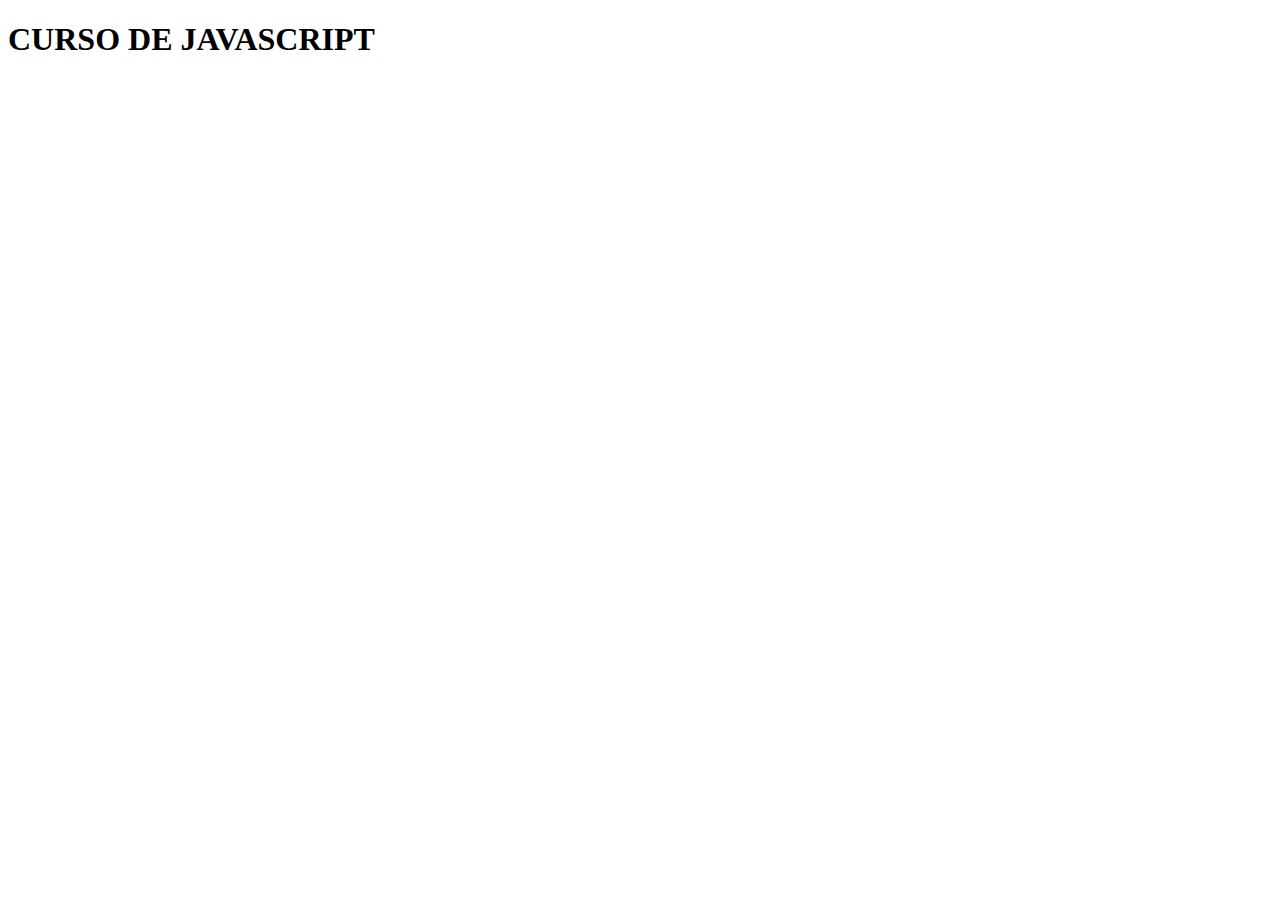
<file: 1 primera clase/index.html>
<!DOCTYPE html>
<html lang="en" dir="ltr">
    <head>
        <meta charset="utf-8">
        <title>MI PRIMERA VEZ CON JS</title>
    </head>
    <body>
        <h1>CURSO DE JAVASCRIPT</h1>
        <script src="alert.js"></script>
    </body>
</html>
</file>
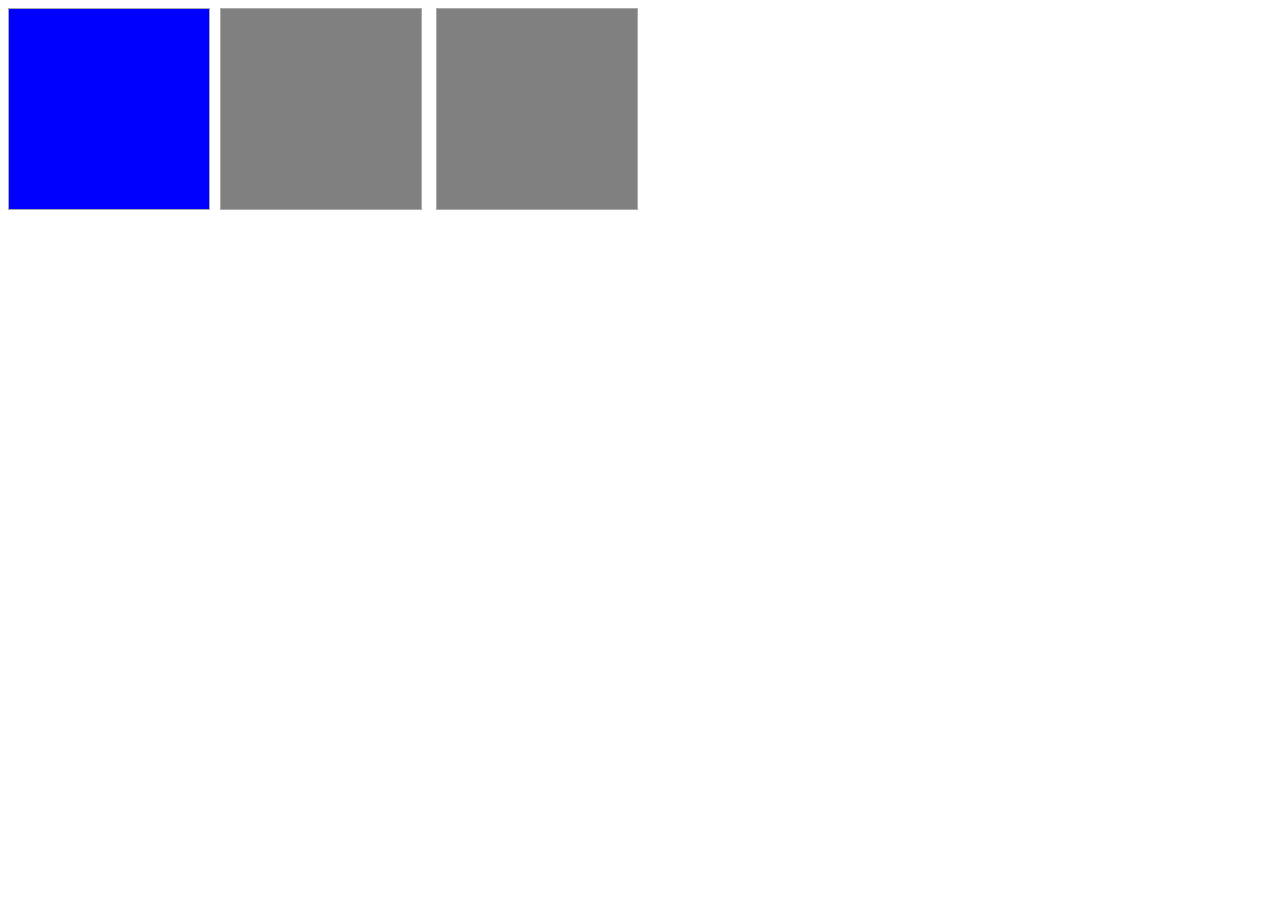
<file: 10 decima clase/acceso.html>
<!DOCTYPE html>
<html lang="en" dir="ltr">
    <head>
        <meta charset="utf-8">
        <title>Atributos DOM</title>
        <link rel="stylesheet" href="accesoEstilos.css">
    </head>
    <body>
        <section id="contenedor">
            <div class="">

            </div>
            <div class="">

            </div>

        </section>
    </body>
    <script src="accesojs.js" charset="utf-8"></script>
</html>
</file>
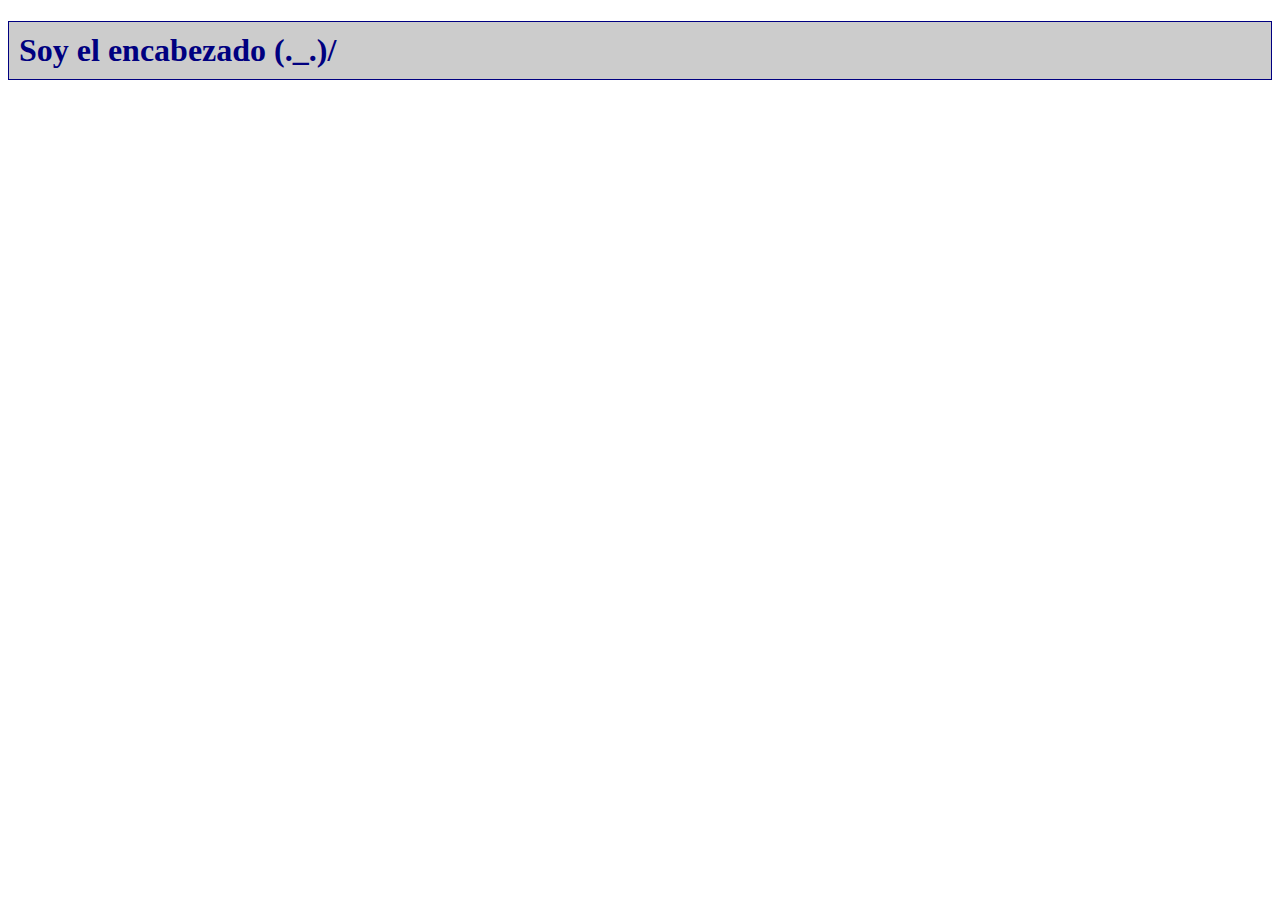
<file: 11 once clase/modEstilosElem.html>
<!DOCTYPE html>
<html lang="en" dir="ltr">
    <head>
        <meta charset="utf-8">
        <title>Modificacion de estilos de los elementos</title>
        <link rel="stylesheet" href="modEstElemt.css">
    </head>
    <body>
        <h1 class="titulo tituloGrande" id="encabezado">Soy el encabezado (._.)/</h1>
    </body>
    <script src="modElemJS.js" charset="utf-8"></script>
</html>
</file>
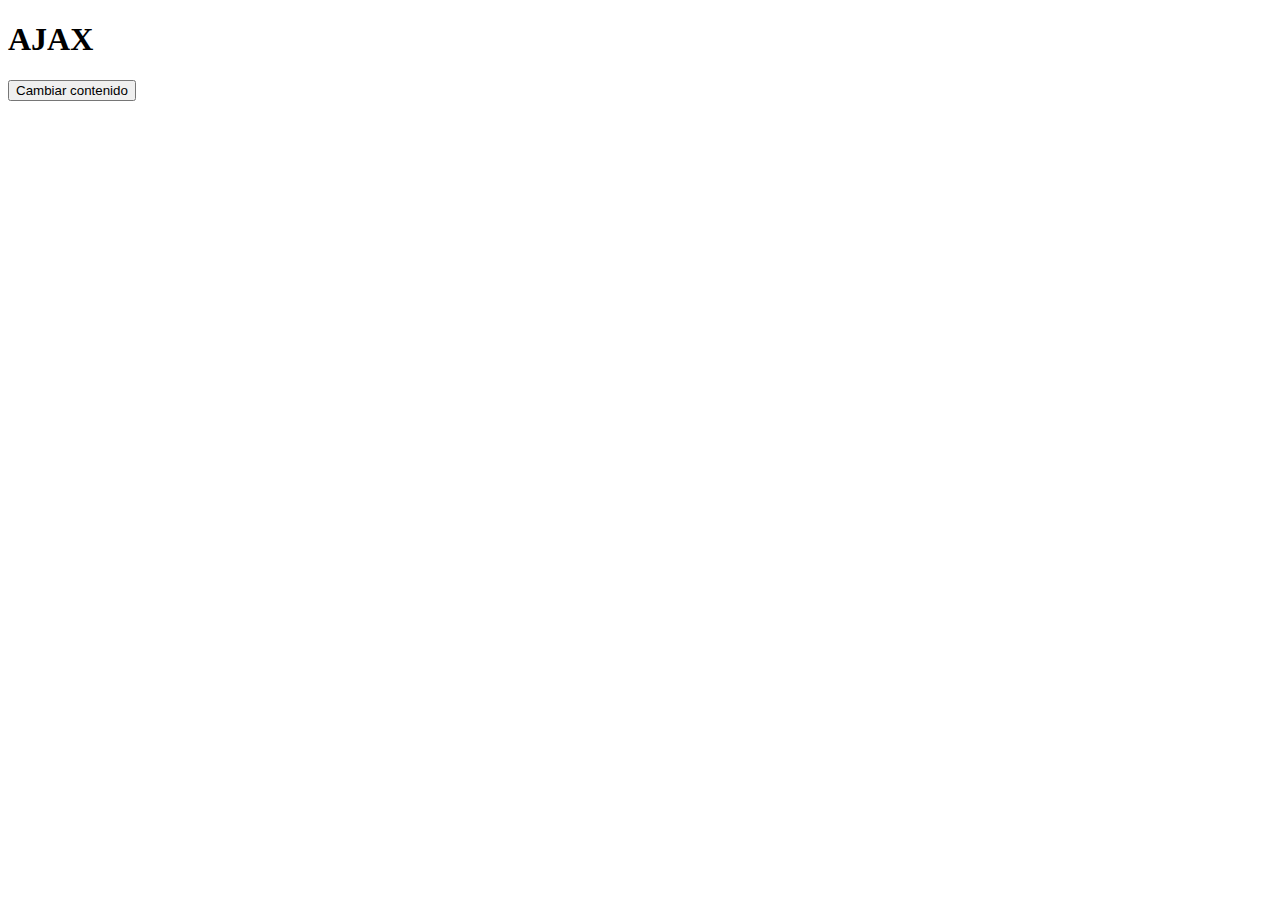
<file: 12 doce clase/peticionAjax.html>
<!DOCTYPE html>
<html lang="en" dir="ltr">
    <head>
        <meta charset="utf-8">
        <title>AJAX</title>
    </head>
    <body>
    <div id="texto">
        <h1>AJAX</h1>
        <button type="button" id="cambiarContenido">Cambiar contenido</button>
    </div>
    </body>
    <script src="procesoPeticionAJ.js" charset="utf-8"></script>
</html>
</file>
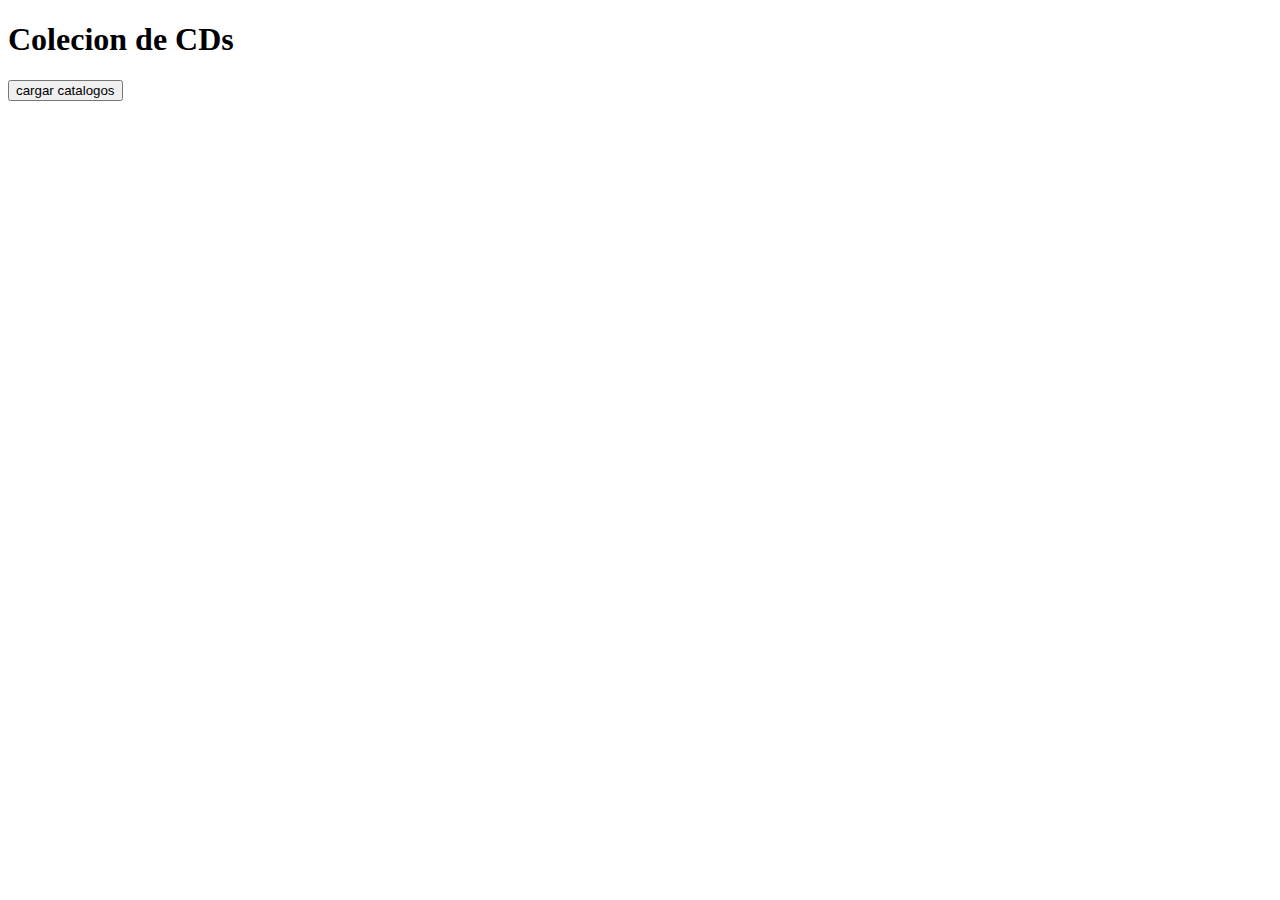
<file: 13 trece clase/aprendiendoAjax.html>
<!DOCTYPE html>
<html lang="en" dir="ltr">
    <head>
        <meta charset="utf-8">
        <title>APRENDIENDO AJAX</title>
        <link rel="stylesheet" href="estilos.css">
    </head>
    <body>
        <div id="coleccion">
            <h1>Colecion de CDs</h1>
            <button type="button" id="cargarCatalogo">cargar catalogos</button>
            <table id="demo">

            </table>

        </div>
    </body>
    <script src="procesoAjax.js" charset="utf-8"></script>
</html>
</file>
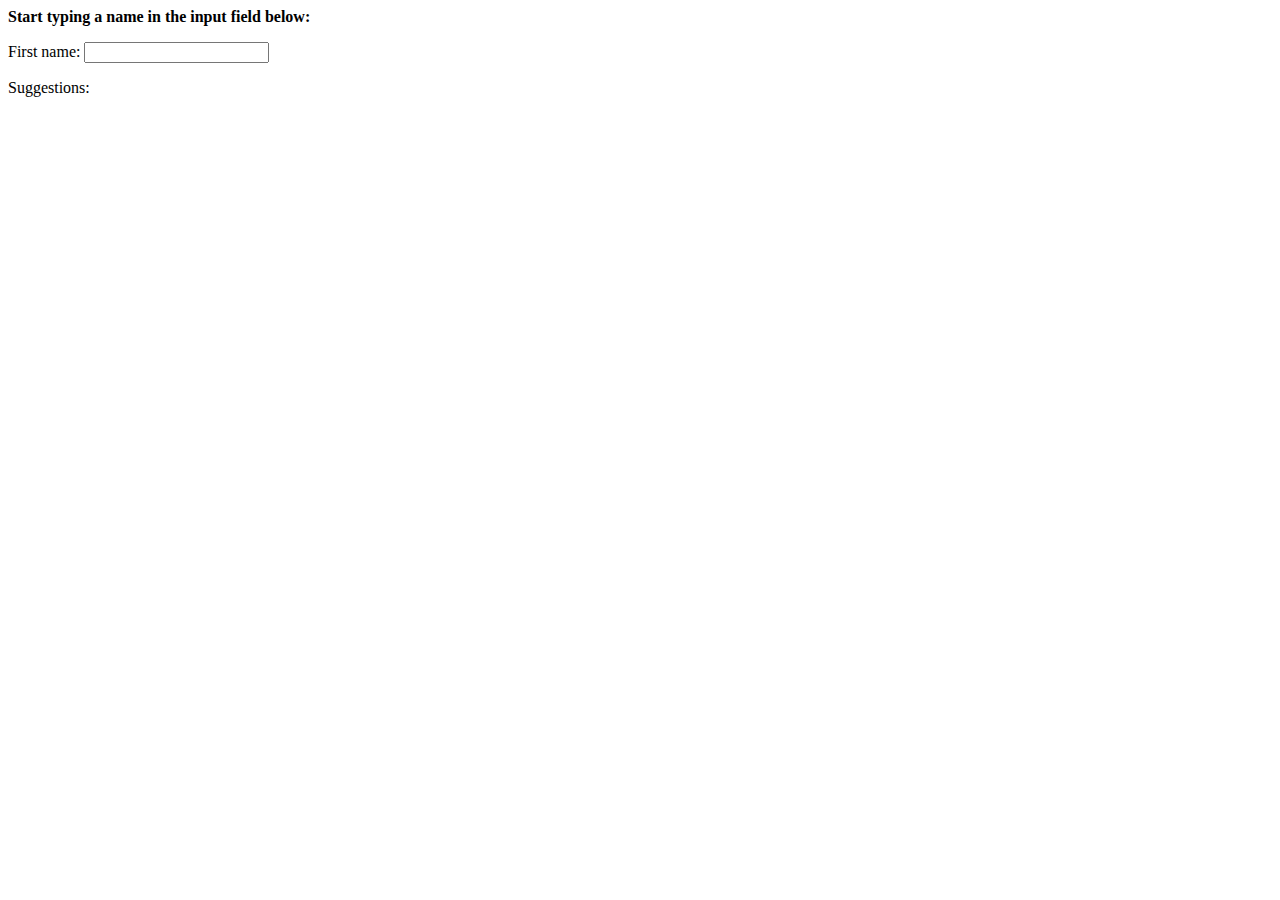
<file: 14 catorce clase/ejemPhp.html>
<html>
<head>
</head>
<body>
<p><b>Start typing a name in the input field below:</b></p>
<form>
First name: <input type="text" onkeyup="showHint(this.value)">
</form>
<p>Suggestions: <span id="txtHint"></span></p>
</body>
<script src="proceosAjax.js" charset="utf-8"></script>
</html>
</file>
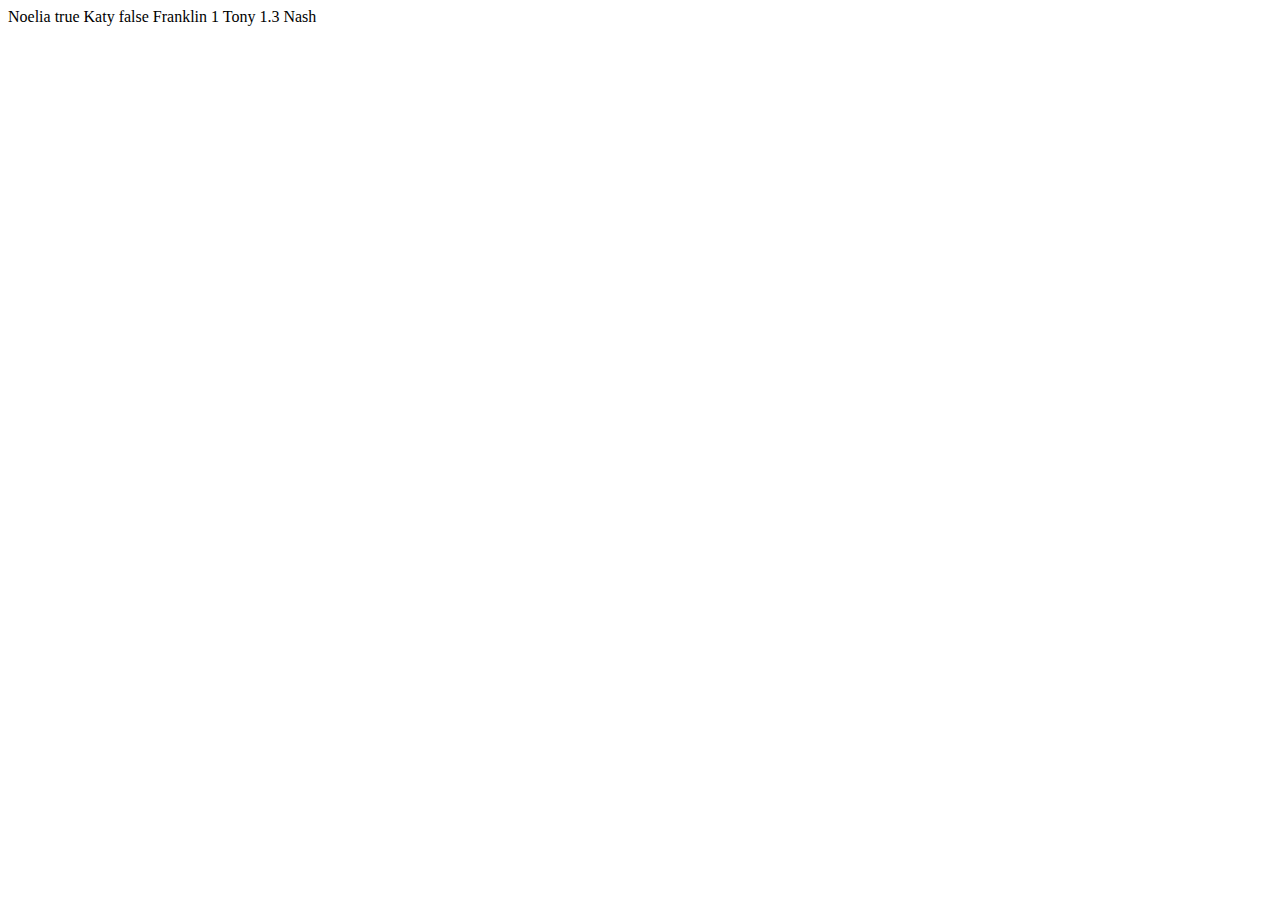
<file: 3 tercera clase/tiposVariables.html>
<!DOCTYPE html>
<html lang="en" dir="ltr">
    <head>
        <meta charset="utf-8">
        <title>tipos de variables y arreglos</title>
    </head>
    <body>
        <script type="text/javascript">
            var amigos=["Noelia",true,"Katy",false,"Franklin",1,"Tony",1.3,"Nash"];
            for (var i = 0; i < amigos.length; i++) {
            document.write(amigos[i]+"     ");
            }

        </script>
    </body>
</html>
</file>
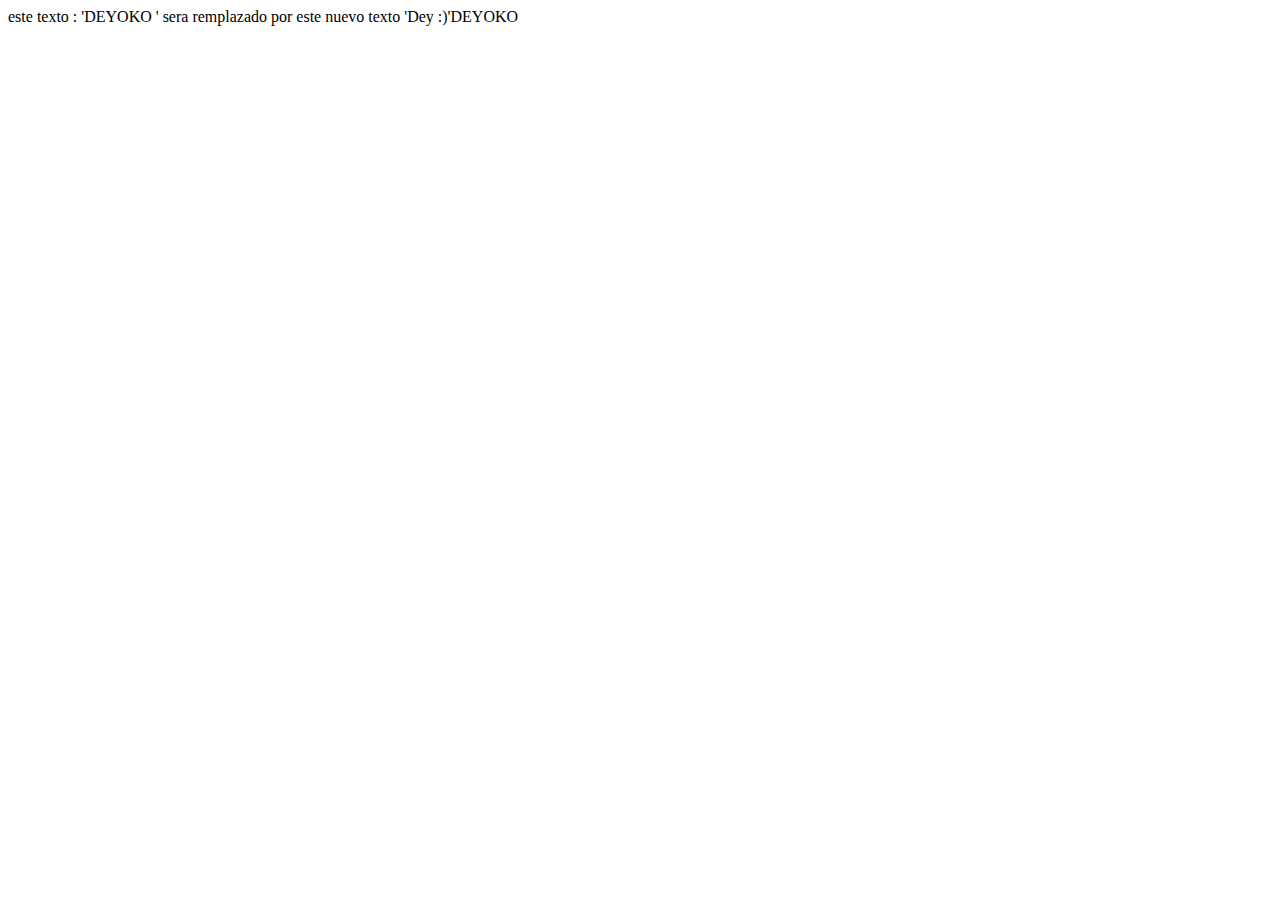
<file: 4 cuarto clase/metodos&propiedades.html>
<!DOCTYPE html>
<html lang="en" dir="ltr">
    <head>
        <meta charset="utf-8">
        <title></title>
    </head>
    <body>
        <script src="javas.js" charset="utf-8"></script>
    </body>
</html>
</file>
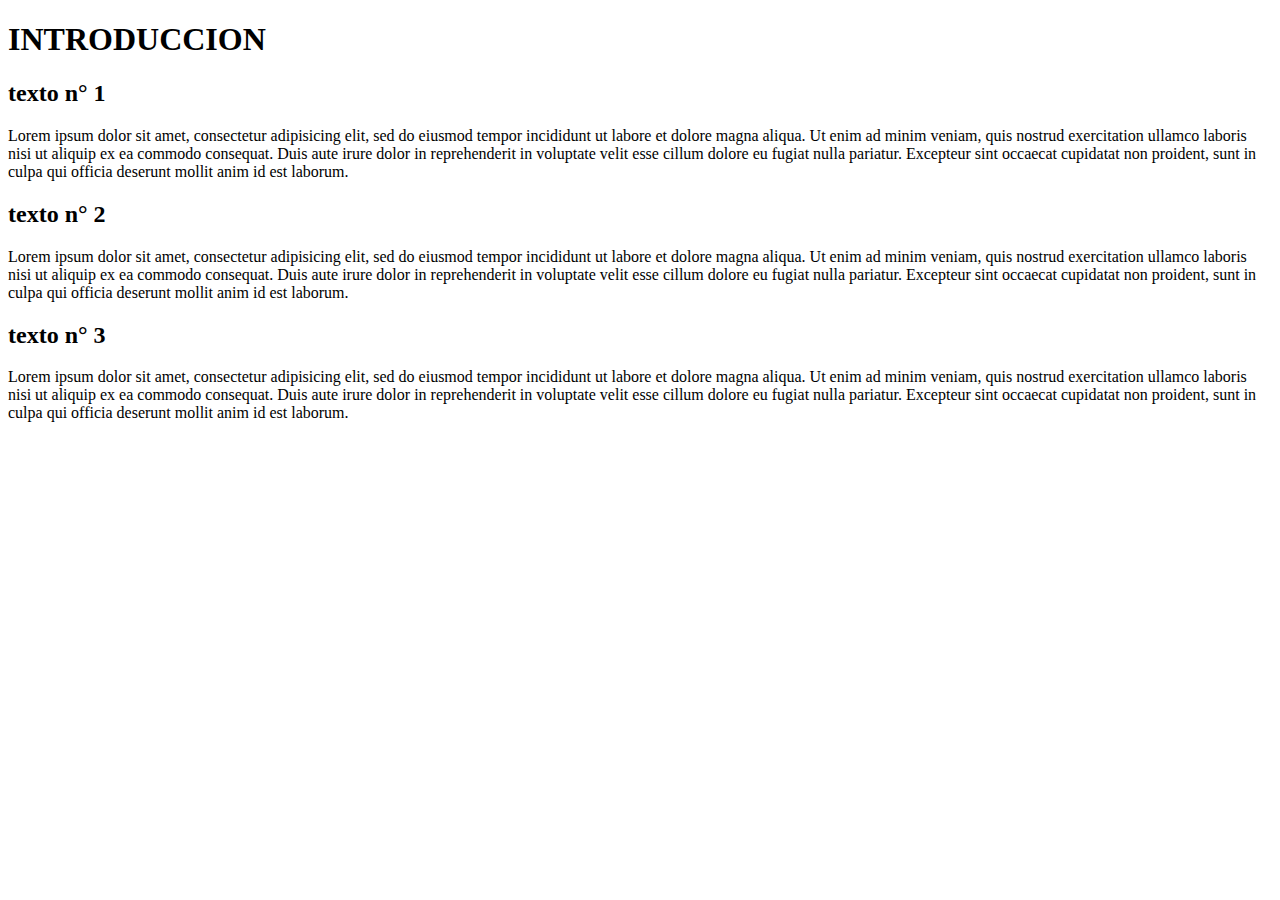
<file: 5 quinto/introDom.html>
<!DOCTYPE html>
<html lang="en" dir="ltr">
    <head>
        <meta charset="utf-8">
        <title>introduccion DOM ></title>
        <h1>INTRODUCCION</h1>
    </head>
    <body>
        <h2 id="texto1">texto n° 1</h2><p>Lorem ipsum dolor sit amet, consectetur adipisicing elit, sed do eiusmod tempor incididunt ut labore et dolore magna aliqua. Ut enim ad minim veniam, quis nostrud exercitation ullamco laboris nisi ut aliquip ex ea commodo consequat. Duis aute irure dolor in reprehenderit in voluptate velit esse cillum dolore eu fugiat nulla pariatur. Excepteur sint occaecat cupidatat non proident, sunt in culpa qui officia deserunt mollit anim id est laborum.</p>
        <h2 id="texto2">texto n° 2</h2><p>Lorem ipsum dolor sit amet, consectetur adipisicing elit, sed do eiusmod tempor incididunt ut labore et dolore magna aliqua. Ut enim ad minim veniam, quis nostrud exercitation ullamco laboris nisi ut aliquip ex ea commodo consequat. Duis aute irure dolor in reprehenderit in voluptate velit esse cillum dolore eu fugiat nulla pariatur. Excepteur sint occaecat cupidatat non proident, sunt in culpa qui officia deserunt mollit anim id est laborum.</p>
        <h2 id="texto3">texto n° 3</h2><p>Lorem ipsum dolor sit amet, consectetur adipisicing elit, sed do eiusmod tempor incididunt ut labore et dolore magna aliqua. Ut enim ad minim veniam, quis nostrud exercitation ullamco laboris nisi ut aliquip ex ea commodo consequat. Duis aute irure dolor in reprehenderit in voluptate velit esse cillum dolore eu fugiat nulla pariatur. Excepteur sint occaecat cupidatat non proident, sunt in culpa qui officia deserunt mollit anim id est laborum.</p>
        <script src="introD.js" charset="utf-8"></script>
    </body>
</html>
</file>
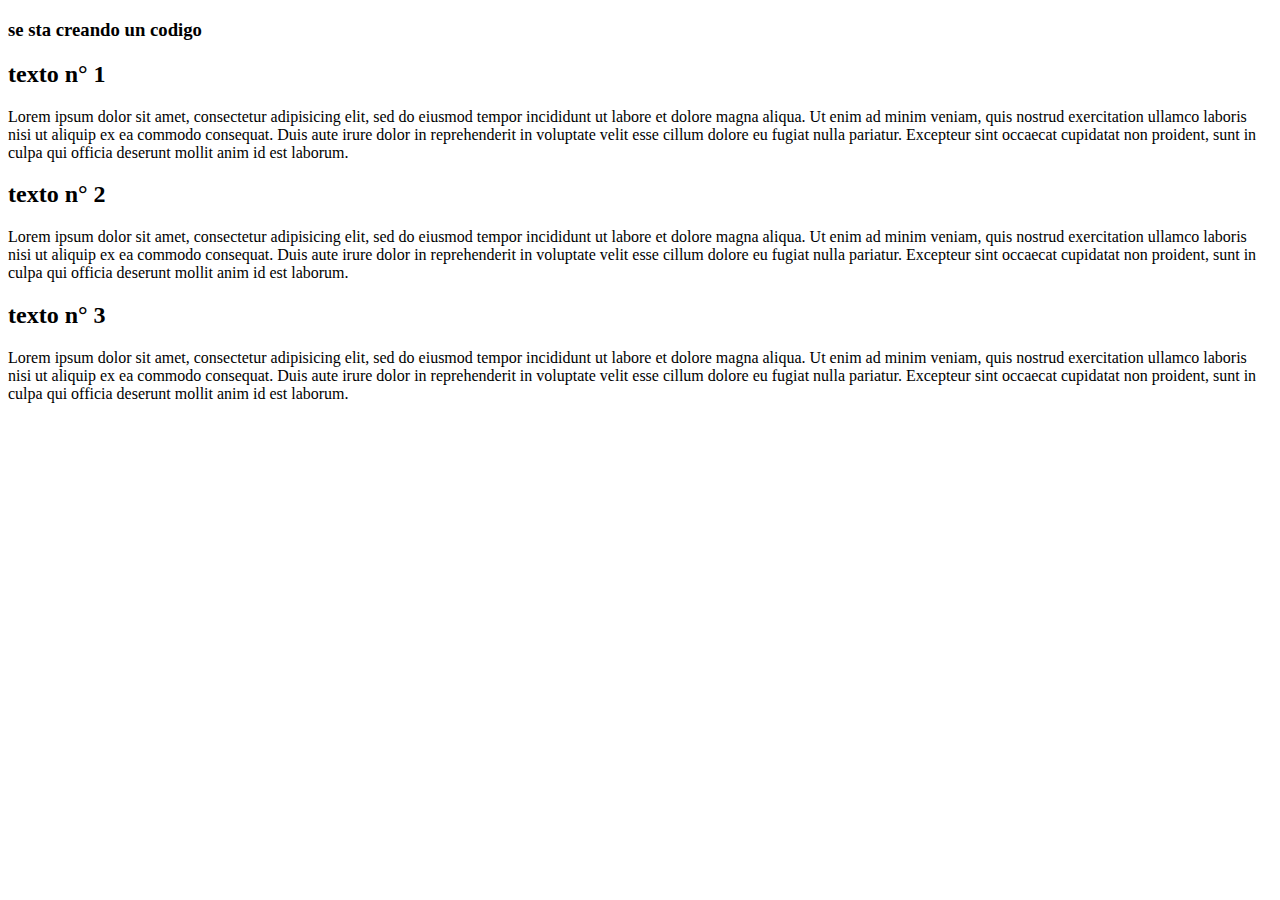
<file: 6 sexta clase/crearNodo.html>
<!DOCTYPE html>
<html lang="en" dir="ltr">
    <head>
        <meta charset="utf-8">
        <title></title>
    </head>
    <body>
        <div id="subtitle">

        </div>
        <h2 id="texto1">texto n° 1</h2><p>Lorem ipsum dolor sit amet, consectetur adipisicing elit, sed do eiusmod tempor incididunt ut labore et dolore magna aliqua. Ut enim ad minim veniam, quis nostrud exercitation ullamco laboris nisi ut aliquip ex ea commodo consequat. Duis aute irure dolor in reprehenderit in voluptate velit esse cillum dolore eu fugiat nulla pariatur. Excepteur sint occaecat cupidatat non proident, sunt in culpa qui officia deserunt mollit anim id est laborum.</p>
        <h2 id="texto2">texto n° 2</h2><p>Lorem ipsum dolor sit amet, consectetur adipisicing elit, sed do eiusmod tempor incididunt ut labore et dolore magna aliqua. Ut enim ad minim veniam, quis nostrud exercitation ullamco laboris nisi ut aliquip ex ea commodo consequat. Duis aute irure dolor in reprehenderit in voluptate velit esse cillum dolore eu fugiat nulla pariatur. Excepteur sint occaecat cupidatat non proident, sunt in culpa qui officia deserunt mollit anim id est laborum.</p>
        <h2 id="texto3">texto n° 3</h2><p>Lorem ipsum dolor sit amet, consectetur adipisicing elit, sed do eiusmod tempor incididunt ut labore et dolore magna aliqua. Ut enim ad minim veniam, quis nostrud exercitation ullamco laboris nisi ut aliquip ex ea commodo consequat. Duis aute irure dolor in reprehenderit in voluptate velit esse cillum dolore eu fugiat nulla pariatur. Excepteur sint occaecat cupidatat non proident, sunt in culpa qui officia deserunt mollit anim id est laborum.</p>
        <script src="procesos.js" charset="utf-8"></script>
    </body>
</html>
</file>
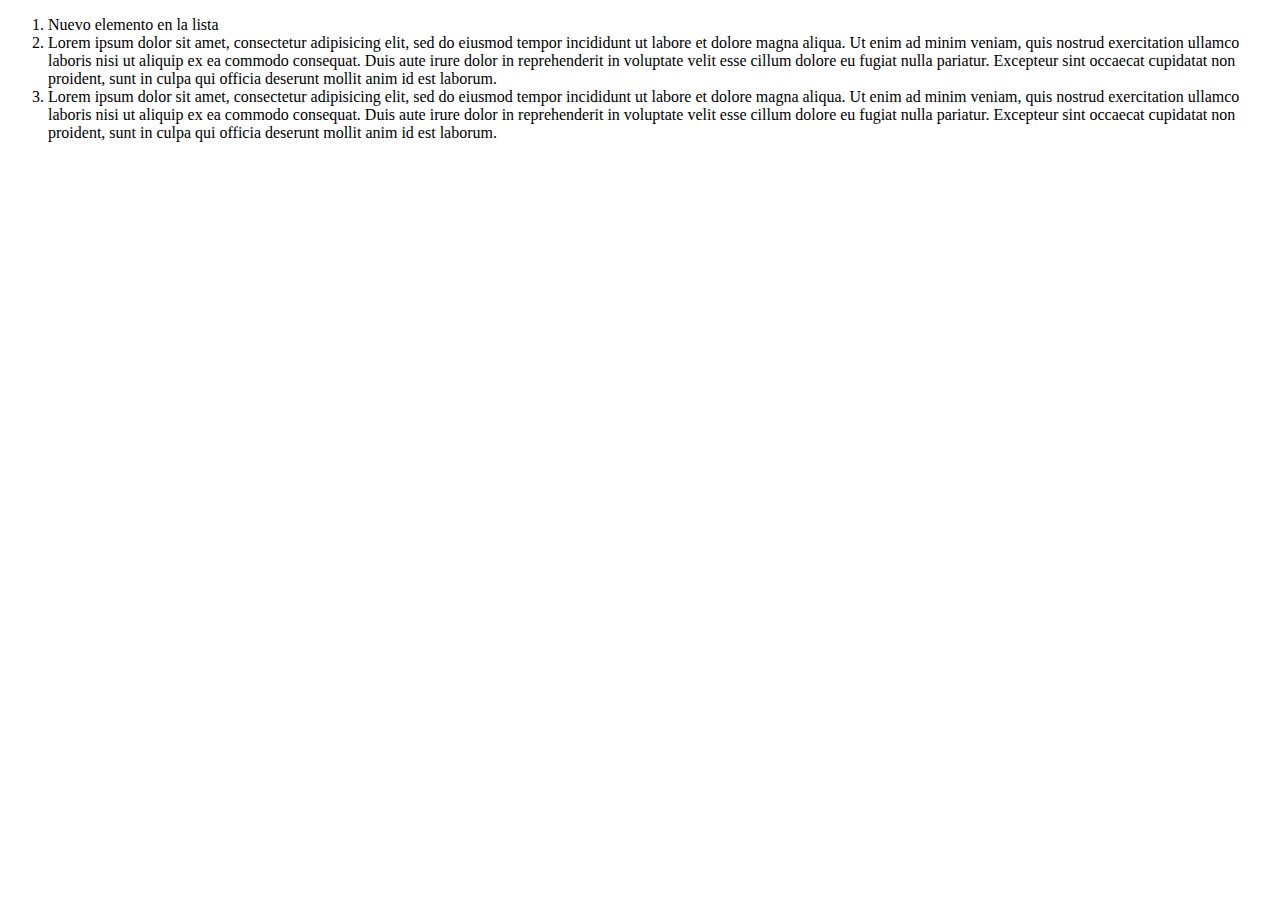
<file: 7 septima clase/agregarNodo.html>
<!DOCTYPE html>
<html lang="en" dir="ltr">
    <head>
        <meta charset="utf-8">
        <title>AGREGAR UN NODO</title>
    </head>
    <body>
        <ol  id="lista">
            <li>Lorem ipsum dolor sit amet, consectetur adipisicing elit, sed do eiusmod tempor incididunt ut labore et dolore magna aliqua. Ut enim ad minim veniam, quis nostrud exercitation ullamco laboris nisi ut aliquip ex ea commodo consequat. Duis aute irure dolor in reprehenderit in voluptate velit esse cillum dolore eu fugiat nulla pariatur. Excepteur sint occaecat cupidatat non proident, sunt in culpa qui officia deserunt mollit anim id est laborum.</li>
            <li>Lorem ipsum dolor sit amet, consectetur adipisicing elit, sed do eiusmod tempor incididunt ut labore et dolore magna aliqua. Ut enim ad minim veniam, quis nostrud exercitation ullamco laboris nisi ut aliquip ex ea commodo consequat. Duis aute irure dolor in reprehenderit in voluptate velit esse cillum dolore eu fugiat nulla pariatur. Excepteur sint occaecat cupidatat non proident, sunt in culpa qui officia deserunt mollit anim id est laborum.</li>
        </ol>
        <script src="procesos.js" charset="utf-8"></script>
    </body>
</html>
</file>
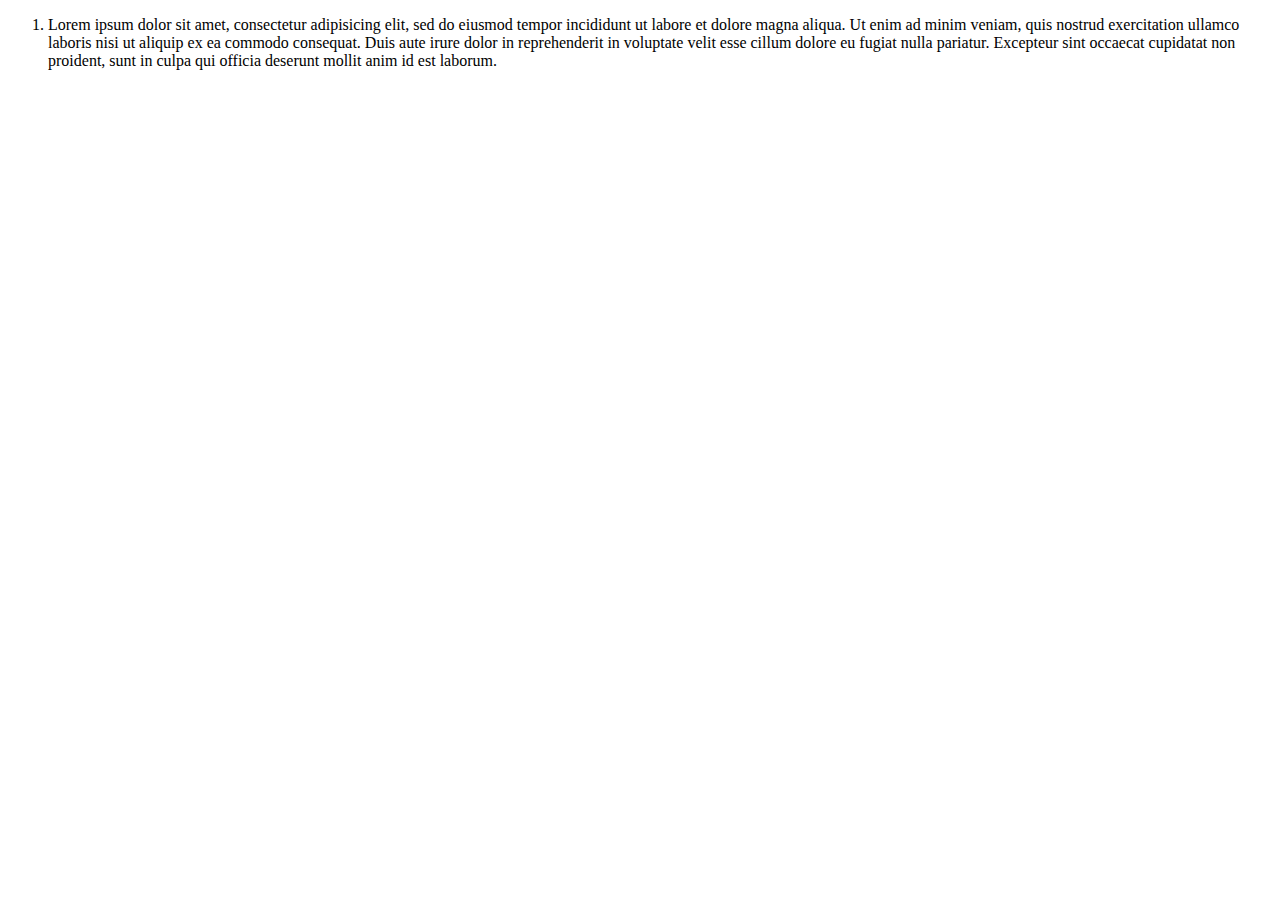
<file: 9 novena clase/modificacionNodos.html>
<!DOCTYPE html>
<html lang="en" dir="ltr">
    <head>
        <meta charset="utf-8">
        <title></title>
    </head>
    <body>
        <ol id="lista">
            <li id="primero">Lorem ipsum dolor sit amet, consectetur adipisicing elit, sed do eiusmod tempor incididunt ut labore et dolore magna aliqua. Ut enim ad minim veniam, quis nostrud exercitation ullamco laboris nisi ut aliquip ex ea commodo consequat. Duis aute irure dolor in reprehenderit in voluptate velit esse cillum dolore eu fugiat nulla pariatur. Excepteur sint occaecat cupidatat non proident, sunt in culpa qui officia deserunt mollit anim id est laborum.</li>
            <li>Lorem ipsum dolor sit amet, consectetur adipisicing elit, sed do eiusmod tempor incididunt ut labore et dolore magna aliqua. Ut enim ad minim veniam, quis nostrud exercitation ullamco laboris nisi ut aliquip ex ea commodo consequat. Duis aute irure dolor in reprehenderit in voluptate velit esse cillum dolore eu fugiat nulla pariatur. Excepteur sint occaecat cupidatat non proident, sunt in culpa qui officia deserunt mollit anim id est laborum.</li>
        </ol>
    <script src="procesos.js" charset="utf-8"></script>
    </body>
</html>
</file>
<file: 10 decima clase/accesoEstilos.css>
div{
    width: 200px;
    height: 200px;
    background: grey;
    display: inline-block;
    margin-right: 10px;
    border: 1px solid #AAAAAA

}
.azul{
    background: blue;
    border: 1px solid #AAAAAA;
}
.rojo{
    background: purple;
    border: 1px solid  #AAAAAA;
}
</file>
<file: 11 once clase/modEstElemt.css>
.thumb{
    width: 200px;
    transition: 300ms all ease;
}
.grande{
    width: 400px;
}
.titulo{
    border: 1px solid  navy;
    background: #ccc;
    padding: 10px;
}
.tituloGrande{
    font-size: 60px;
}
</file>
<file: 13 trece clase/estilos.css>
table,
th,
td{
    border: 1px solid black;
    border-collapse: collapse;
}
th,
td{
    padding: 5px;
}
</file>
